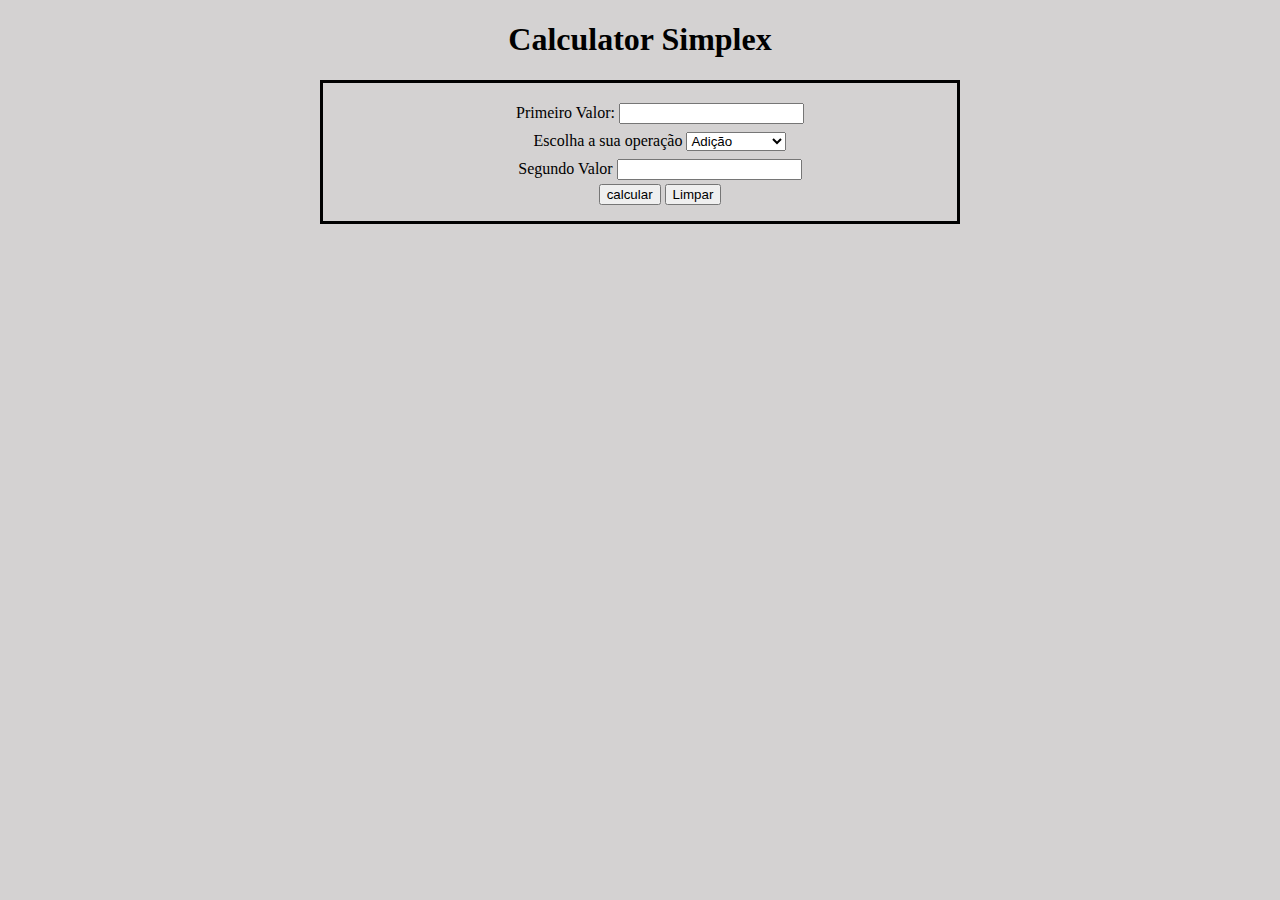
<file: calculator/index.html>
<!DOCTYPE html>
<html lang="pt-br">
<head>
    <meta charset="UTF-8">
    <meta name="viewport" content="width=device-width, initial-scale=1.0">
    <link rel="stylesheet" href="style.css">
    <script src="main.js"></script>
    <title>Calculadora</title>
</head>
<body>
    <h1>Calculator Simplex</h1>
    <form action="calculator" method="post">
        <ul>
            <li>
                <label for="valor1">Primeiro Valor: </label>
                <input type="text" id="valor1">
            </li>
            <li>
                <label for="operacao">Escolha a sua operação</label>
                <select id="operacao">
                    <option value="+">Adição</option>
                    <option value="-">Subtração</option>
                    <option value="*">Multiplicação</option>
                    <option value="/">Divisão</option>
                </select>
            </li>
            <li>
                <label for="valor2">Segundo Valor</label>
                <input type="text" id="valor2">
            </li>
            <input type="button" value="calcular" onclick="Calcular()">
            <input type="button" value="Limpar" onclick="Limpar()">
        </ul>
        
    </form>
    <p id="saida"></p>
</body>
</html>
</file>
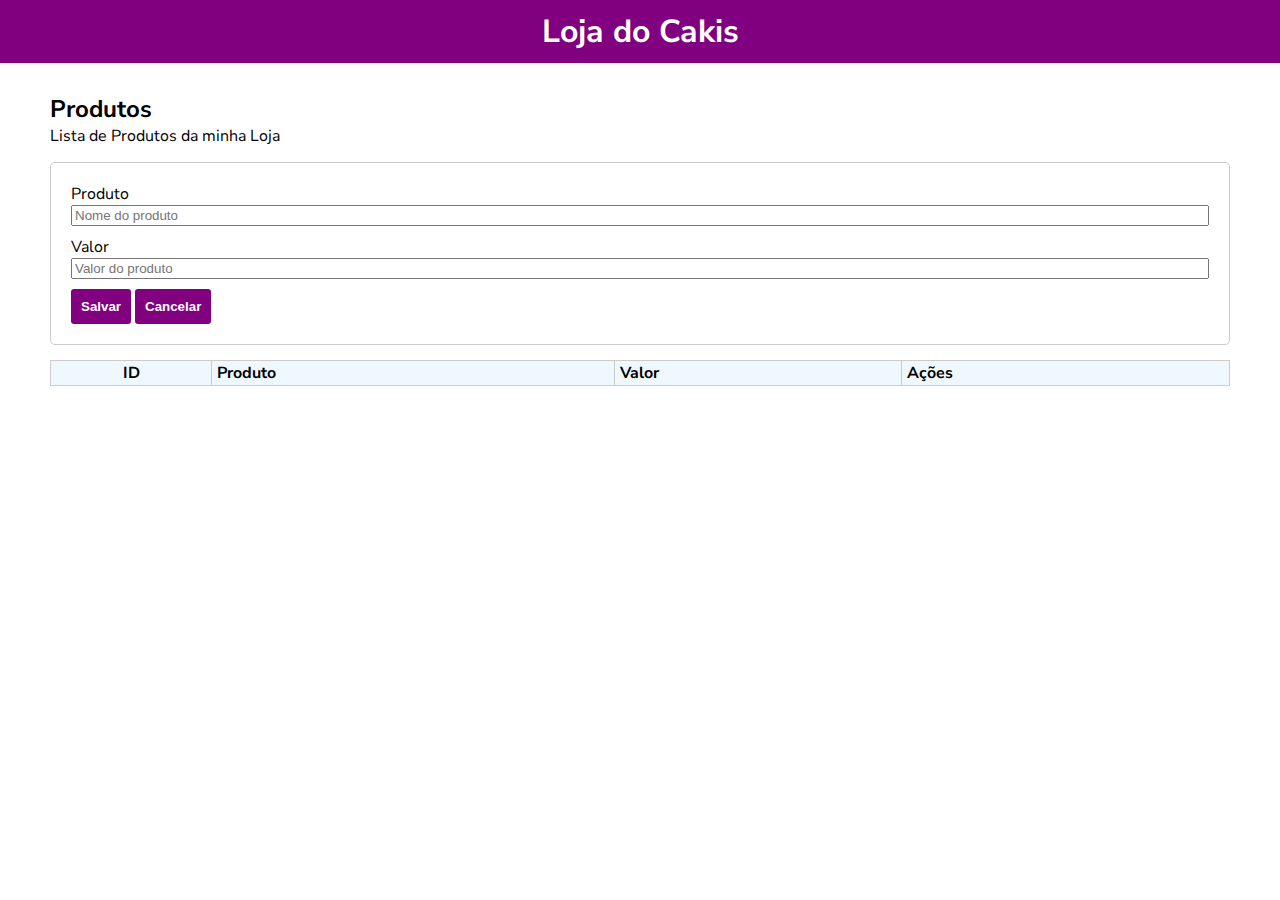
<file: POO/index.html>
<!DOCTYPE html>
<html lang="en">

<head>
    <meta charset="UTF-8">
    <meta name="viewport" content="width=device-width, initial-scale=1.0">
    <link rel="preconnect" href="https://fonts.googleapis.com">
    <link rel="preconnect" href="https://fonts.gstatic.com" crossorigin>
    <link
        href="https://fonts.googleapis.com/css2?family=Krona+One&family=Montserrat:ital@1&family=Nunito+Sans:ital,opsz,wght@0,6..12,200..1000;1,6..12,200..1000&family=Pixelify+Sans&display=swap"
        rel="stylesheet">
    <title>Projeto POO</title>



    <script src="js/script.js"></script>
    <link rel="stylesheet" href="css/style.css">
</head>

<body>

    <header>
        <h1>Loja do Cakis</h1>
    </header>

    <main>
        <div class="title">
            <h2>Produtos</h2>
            <span>Lista de Produtos da minha Loja</span>
        </div>
        <div class="card">
            <div class="lineInput">
                <label>Produto</label>
                <input type="text" id="produto" placeholder="Nome do produto">
            </div>
            <div class="lineInput">
                <label>Valor</label>
                <input type="number" id="preco" placeholder="Valor do produto">
            </div>
            <button onclick="produto.salvar()" id="btn1">Salvar</button>
            <button onclick="produto.cancelar()">Cancelar</button>
        </div>

        <div class="content">
            <table border="1">
                <thead>
                    <th class="center">ID</th>
                    <th>Produto</th>
                    <th>Valor</th>
                    <th>Ações</th>
                </thead>
                <tbody id="tbody">
                        
                </tbody>
            </table>
        </div>


    </main>

</body>

</html>
</file>
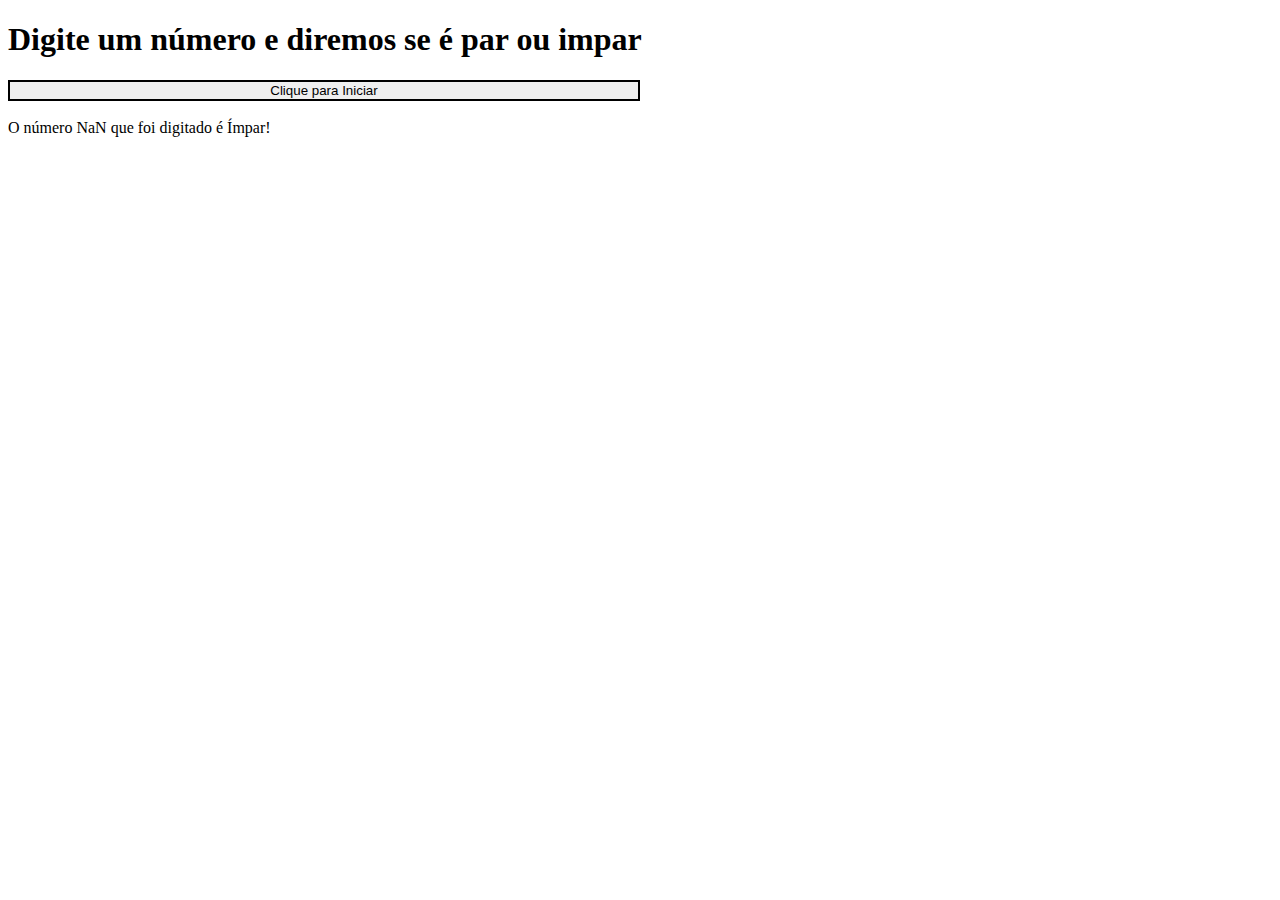
<file: try_cath/par_impar.html>
<!DOCTYPE html>
<html lang="pt-br">

<head>
    <meta charset="UTF-8">
    <meta name="viewport" content="width=device-width, initial-scale=1.0">
    <title>Document</title>
    <style>
        button {
            border-style: solid;
            width: 50%;

        }
    </style>
</head>

<body>
    <h1>Digite um número e diremos se é par ou impar</h1>

    <button onclick="parOuImpar()">Clique para Iniciar</button>

    <div id="output">O resultado vai aparecer aqui...</div>

    <script>

        const kekw = document.querySelector("#output");

        function parOuImpar() {
            let num = prompt('Digite um número: ');

            if (isNaN(num)) {
                throw Error("Digite apenas números");
            }

            num = parseFloat(num); // Não é necessário reatribuir o valor aqui

            let mensagem = "<br>O número " + num + " que foi digitado é ";

            if (num % 2 == 0) {
                mensagem += "Par!";
            } else {
                mensagem += "Ímpar!";
            }
            kekw.innerHTML = mensagem;
        }


        try {
            parOuImpar()
        }
        catch (err) {
            alert("Deu ruim: " + err.message)
        }

        alert("Fim do programa");


    </script>
</body>

</html>
</file>
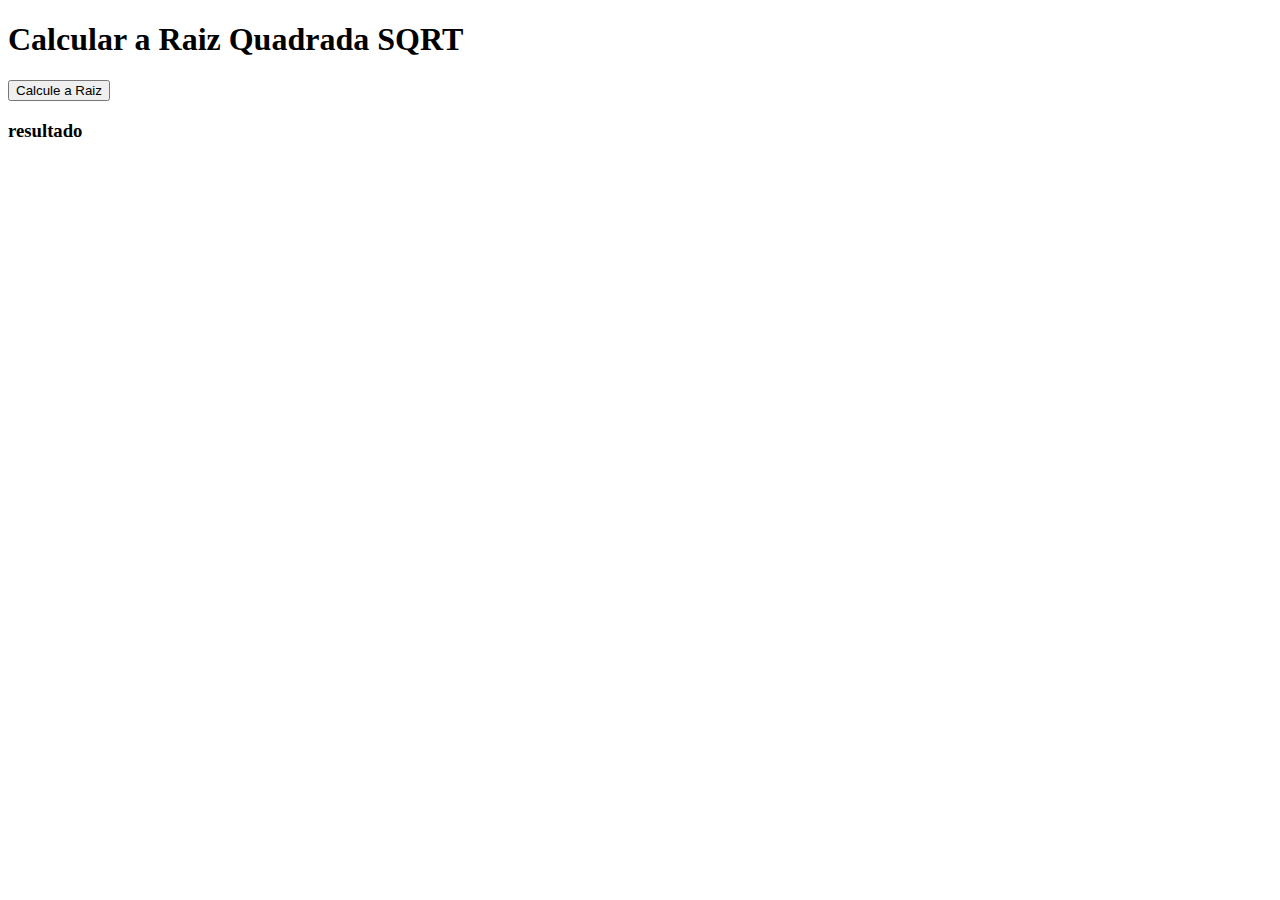
<file: try_cath/sqrt.html>
<!DOCTYPE html>
<html lang="pt-br">

<head>
    <meta charset="UTF-8">
    <meta name="viewport" content="width=device-width, initial-scale=1.0">
    <title>Document</title>
</head>

<body>
    <h1>Calcular a Raiz Quadrada SQRT</h1>

    <button onclick="CalculeteSqrt()">Calcule a Raiz</button>

    <h3 id="output">
        resultado
    </h3>

    <script>
        const output = document.getElementById("output");

        function CalculeteSqrt() {
            let numSqrt = parseInt(prompt('Digite um número: '));
            num = Math.sqrt(numSqrt);

            if (isNaN(num)) {
                throw Error("Digite um número e não uma letra, por favor");
            }

            var mensagem = 'A raiz quadrada de ' + numSqrt + ' vai dar: ' + num;
            output.innerHTML = mensagem;
        }

        try {
            CalculeteSqrt();
        } catch (err) {
            alert('Deu ruim: ' + err.message);
        }
        alert('Fim do programa');
    </script>
</body>

</html>
</file>
<file: calculator/style.css>
body{
    text-align: center;
    width: 50%;
    margin-left: 25%;
    background-color: rgb(212, 210, 210);
}

form{
    border-style: solid;
}

ul{
    list-style: none;
}

li{
    padding: 4px;
}
</file>
<file: POO/css/style.css>
*{
    margin: 0;
}

body{
    font-family: 'Nunito sans';
}

header{
    background-color: purple;
    padding: 10px;
    color: #fff;
    text-align: center;
}

main{
    padding: 30px 50px;
    
}

.card{
    background-color: #fff;
    border: 1px solid #ccc;
    border-radius: 5px;
    padding: 20px;
    margin-top: 15px;
    
}

.lineInput{
    display: grid;
    margin-bottom: 10px;
}

.input{
    padding: 10px;
    border: 1px solid #ccc;
    border-radius: 3px;
    outline: 0;
}

button{
    border: 0;
    padding: 10px;
    outline: 0;
    background-color: purple;
    color: #fff;
    border-radius: 3px;
    font-weight: bold;
}

button:hover {
    background-color: darkviolet;
}


.content{
    margin-top: 15px;
}

table{
    border-collapse: collapse;
    border: 1px solid #ccc;
    width: 100%;
}

table th{
    background-color: aliceblue;
}
table th, td{
    padding: 1px 5px;
    text-align: left;
}

.center{
    text-align: center;
}
</file>
